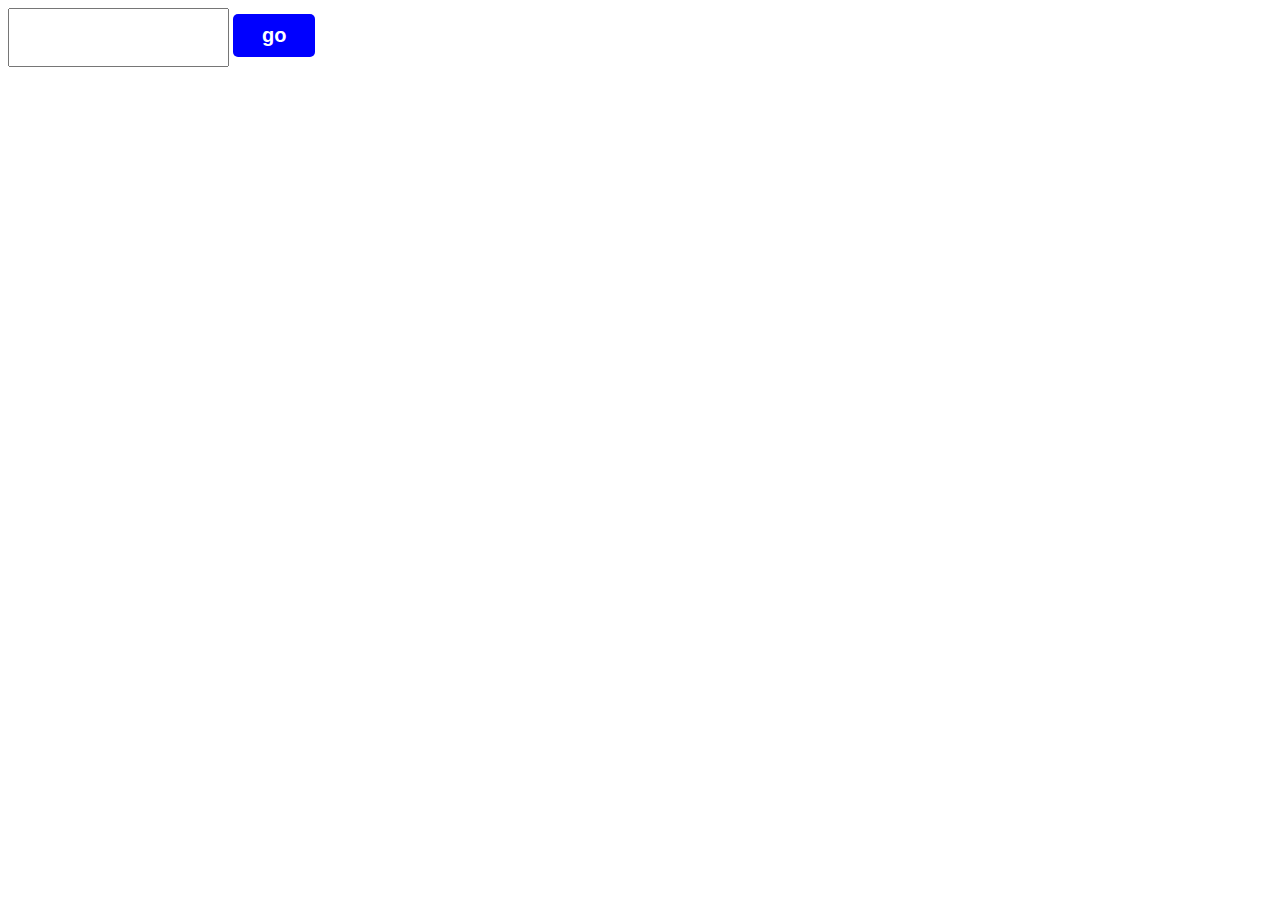
<file: index.html>
<!DOCTYPE html>
<html lang="en">

<head>
    <meta charset="UTF-8">
    <meta http-equiv="X-UA-Compatible" content="IE=edge">
    <meta name="viewport" content="width=device-width, initial-scale=1.0">
    <title>Document</title>
    <link rel="stylesheet" href="./css/style.css">
</head>

<body>
    <form action="./app.html">
        <input type="text" name="" id="naam">
        <button id="go">go</button>
    </form>




    <script src="./js/index.js"></script>
</body>

</html>
</file>
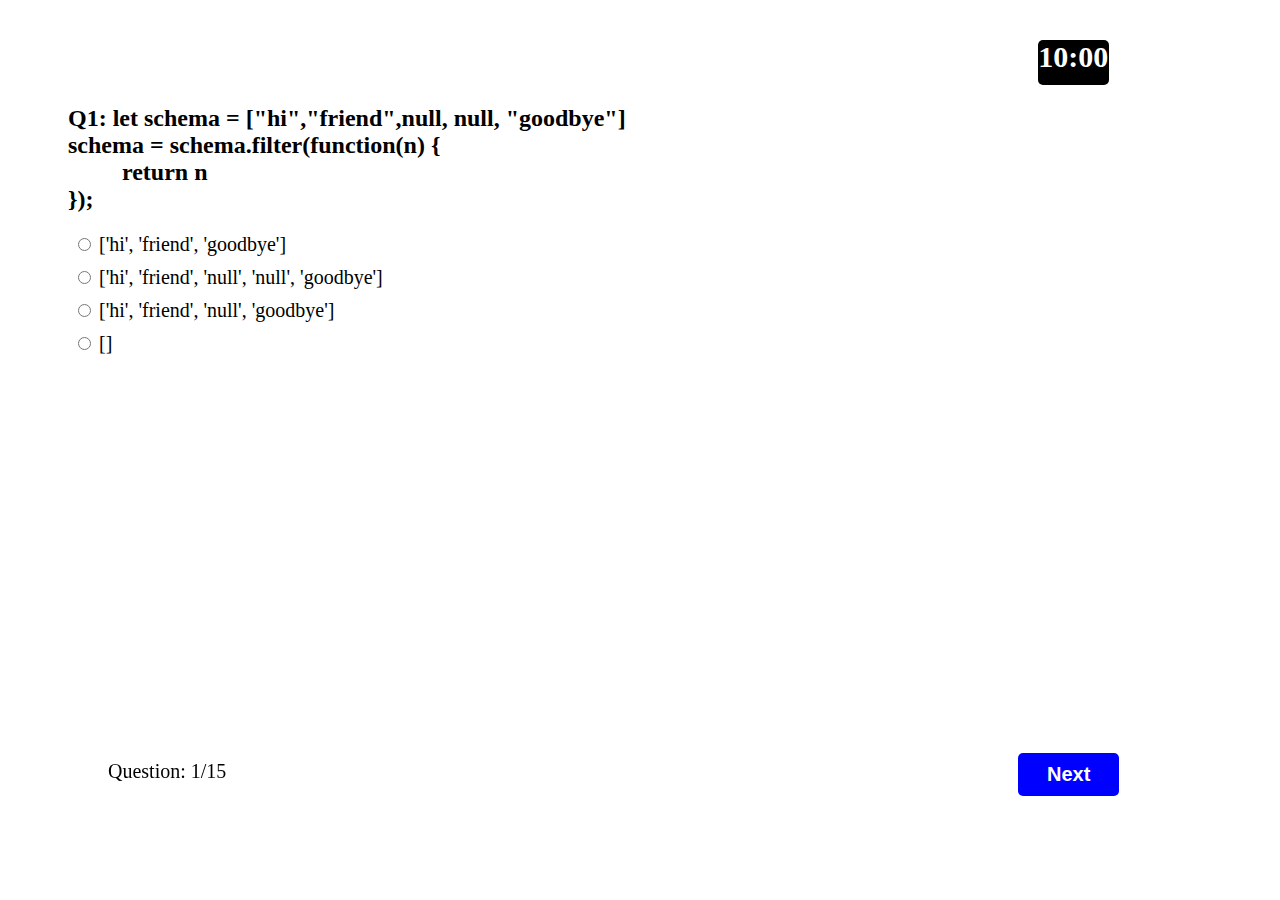
<file: app.html>
<!DOCTYPE html>
<html lang="en">

<head>
    <meta charset="UTF-8">
    <meta http-equiv="X-UA-Compatible" content="IE=edge">
    <meta name="viewport" content="width=device-width, initial-scale=1.0">
    <title>Document</title>
    <link rel="stylesheet" href="./css/style.css">
</head>

<body>

        <div class="inner">
            <div class="heas">
            <h4 class="count">10:00</h4>
        </div>
            <div class="quesAns">
            <h2 id="ques">Question is here</h2>

            <ul>
                <li> <input id="ans1" class="ans" type="radio" name="answer">
                    <label for="ans1 " id="option1">Answer
                    </label>
                </li>
                <li> <input id="ans2" class="ans" type="radio" name="answer">
                    <label for="ans1 " id="option2">Answer</label>
                </li>
                <li> <input id="ans3" class="ans" type="radio" name="answer">
                    <label for="ans1 " id="option3">Answer</label>
                </li>
                <li> <input id="ans4" class="ans" type="radio" name="answer">
                    <label for="ans1 " id="option4">Answer</label>
                </li>
            </ul>
        </div>
            <div class="bottom">
             <p id="total"></p>
           <button type="submit" id="next">Next</button>
            </div>
        </div>
        <div id="showScore"></div>
    
    </div>


    <script src="./js/app.js"></script>
</body>

</html>
</file>
<file: css/style.css>
.heas{
    background-color: black;
    margin-left: 81.5%;
    width: 5.5vw;
    height: 5vh;
    border-radius: 5px;
   

}
.heas > .count {
    
    font-size: 30px;
    color: white;
}

#ques {
    padding-left: 60px;

}

li {
    list-style: none;
    padding: 0px 0px 10px 25px;
    font-size: 20px;

}

input {
    cursor: pointer;
    padding: 20px;
}

.bottom {
    position: fixed;
    margin-left: 50px;
    height: 20vh; 
    bottom: 0;
    width: 1000vw;

}
.bottom{
    width: 60vw;
}

p{
    font-size: 20px;
    top: 20px;
    position: relative;
    padding-left: 50px;
}
button {
    background-color: blue;
    border: none;
    border-radius: 5px;
    color: white;
    font-size: 20px;
    font-weight: bold;
    cursor: pointer;
    position: relative;
     padding: 10px 29px; 
}
button[type="submit"]{
    margin-left: 125%;
    top: -30px; 
}
button[type="submit"]:hover {
    background-color: rgba(40, 40, 252, 0.793);
}
button.btn{
    background-color: green;
}
button.btn:hover{
    background-color: rgb(11, 179, 11);
}
#showScore {
    text-align: center;
    position: relative;
    top: 50px;
}
</file>
